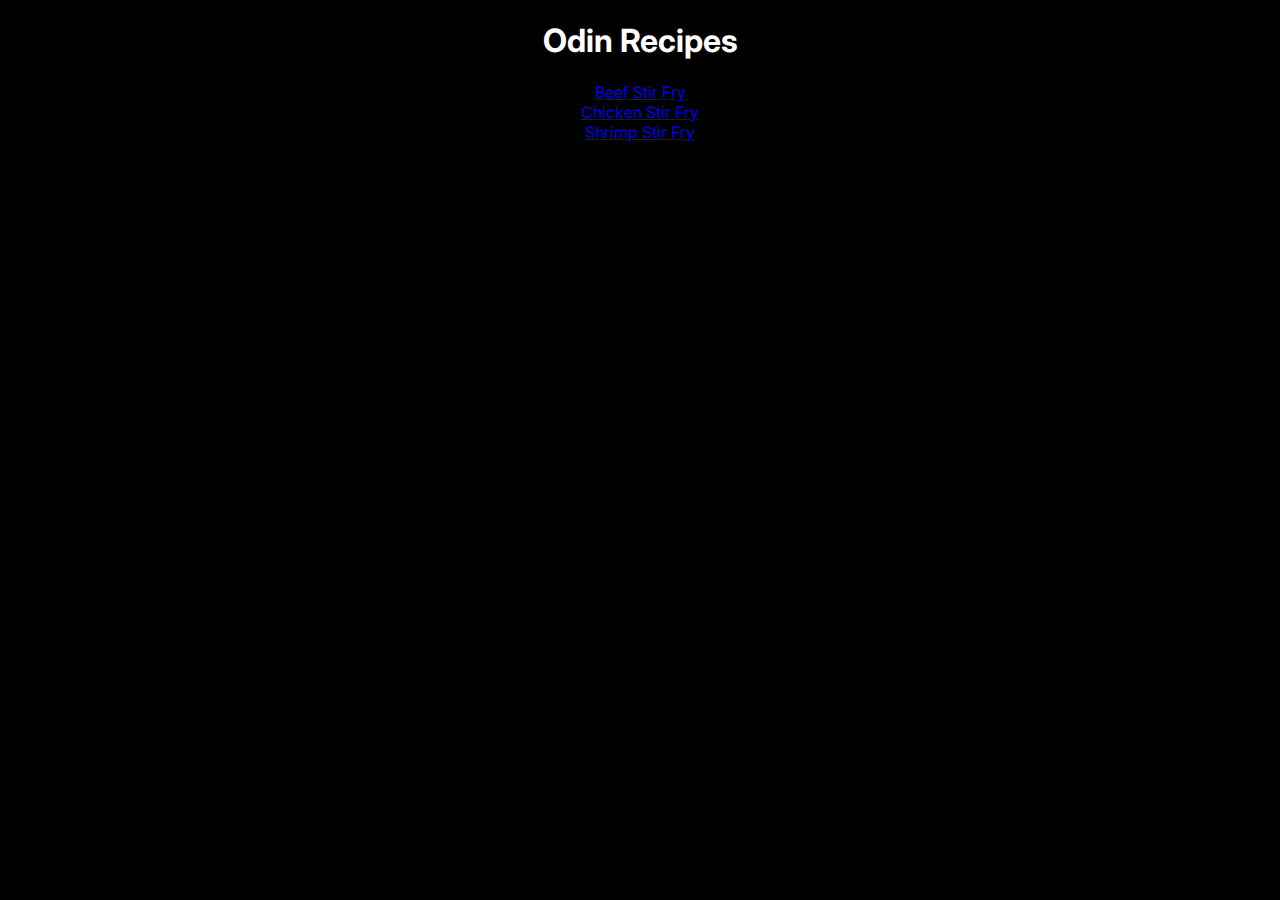
<file: index.html>
<!DOCTYPE html>
<html lang="en">
<head>
    <meta charset="UTF-8">
    <meta http-equiv="X-UA-Compatible" content="IE=edge">
    <meta name="viewport" content="width=device-width, initial-scale=1.0">
    <link rel="stylesheet" href="./style.css">
    <title>Odin Recipes</title>
</head>
<body>
    <h1>Odin Recipes</h1>
    <a href="./recipes/stir-fry-beef.html">Beef Stir Fry</a>
    <a href="./recipes/stir-fry-chicken.html">Chicken Stir Fry</a>
    <a href="./recipes/stir-fry-shrimp.html">Shrimp Stir Fry</a>
</body>
</html>
</file>
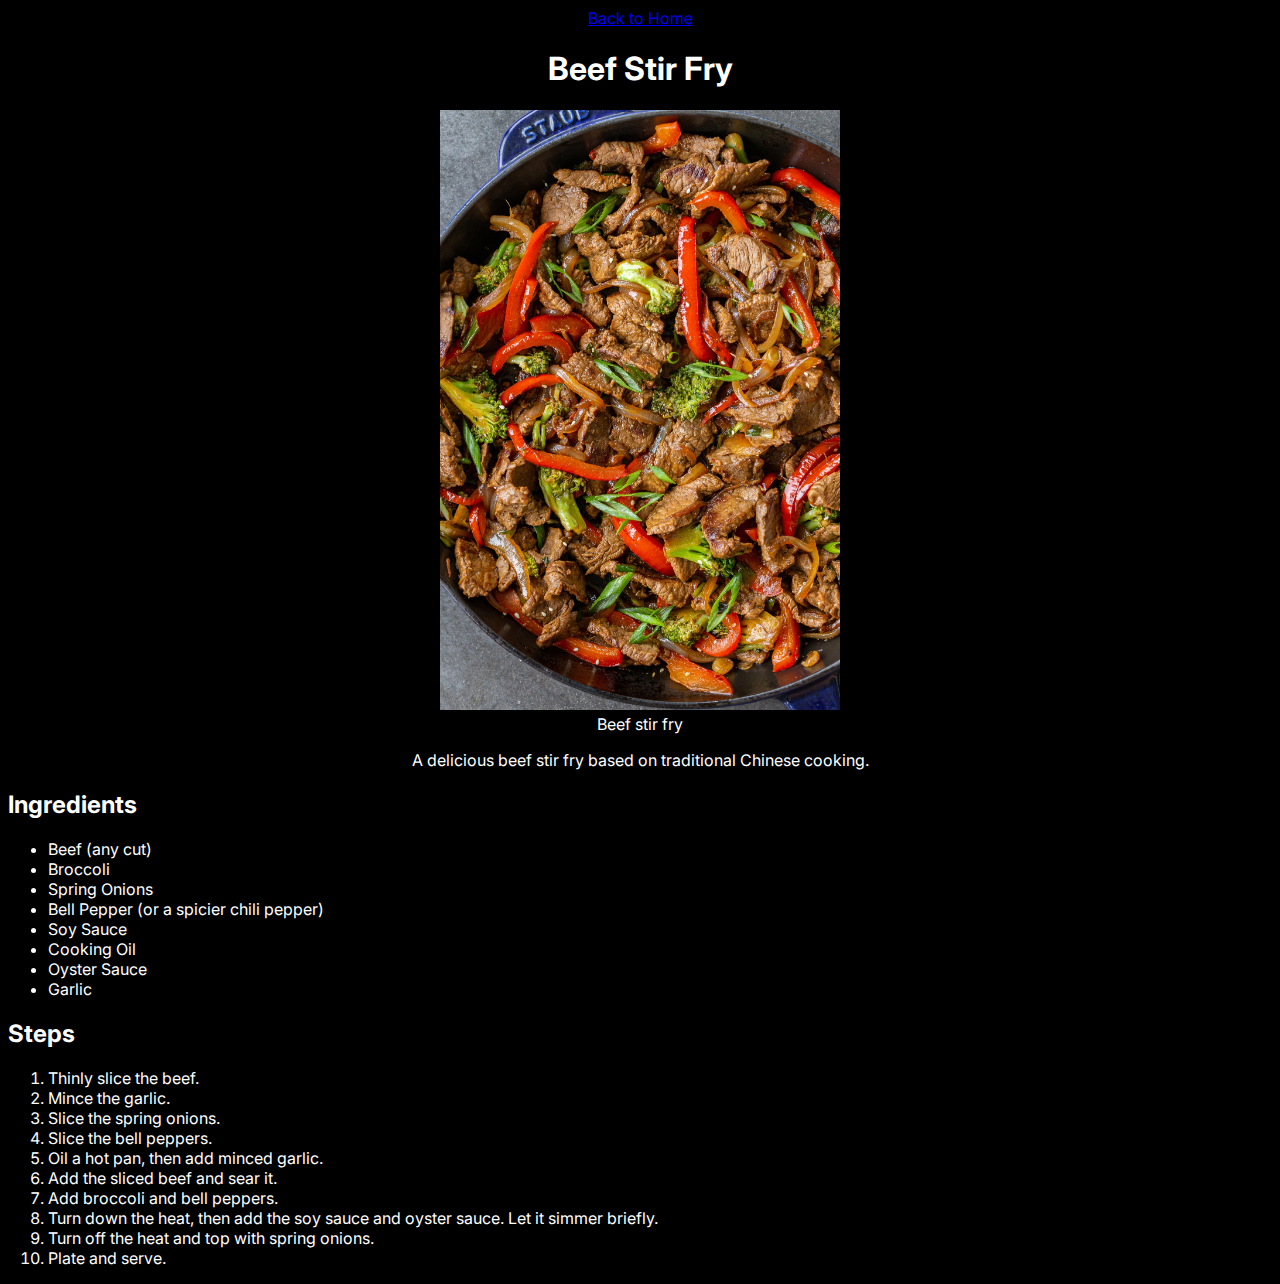
<file: recipes/stir-fry-beef.html>
<!DOCTYPE html>
<html lang="en">
<head>
    <meta charset="UTF-8">
    <meta http-equiv="X-UA-Compatible" content="IE=edge">
    <meta name="viewport" content="width=device-width, initial-scale=1.0">
    <link rel="stylesheet" href="../style.css">
    <title>Beef Stir Fry | Odin Recipes</title>
</head>
<body>
    <a href="../index.html">Back to Home</a>
    <h1>Beef Stir Fry</h1>
    <figure>
        <img src="../img/stir-fry-beef.webp" alt="Beef stir fry" width="400">
        <figcaption>Beef stir fry</figcaption>
    </figure>
    <p>A delicious beef stir fry based on traditional Chinese cooking.</p>
    <h2>Ingredients</h2>
    <ul>
        <li>Beef (any cut)</li>
        <li>Broccoli</li>
        <li>Spring Onions</li>
        <li>Bell Pepper (or a spicier chili pepper)</li>
        <li>Soy Sauce</li>
        <li>Cooking Oil</li>
        <li>Oyster Sauce</li>
        <li>Garlic</li>
    </ul>
    <h2>Steps</h2>
    <ol>
        <li>Thinly slice the beef.</li>
        <li>Mince the garlic.</li>
        <li>Slice the spring onions.</li>
        <li>Slice the bell peppers.</li>
        <li>Oil a hot pan, then add minced garlic.</li>
        <li>Add the sliced beef and sear it.</li>
        <li>Add broccoli and bell peppers.</li>
        <li>Turn down the heat, then add the soy sauce and oyster sauce. Let it simmer briefly.</li>
        <li>Turn off the heat and top with spring onions.</li>
        <li>Plate and serve.</li>
    </ol>
</body>
</html>
</file>
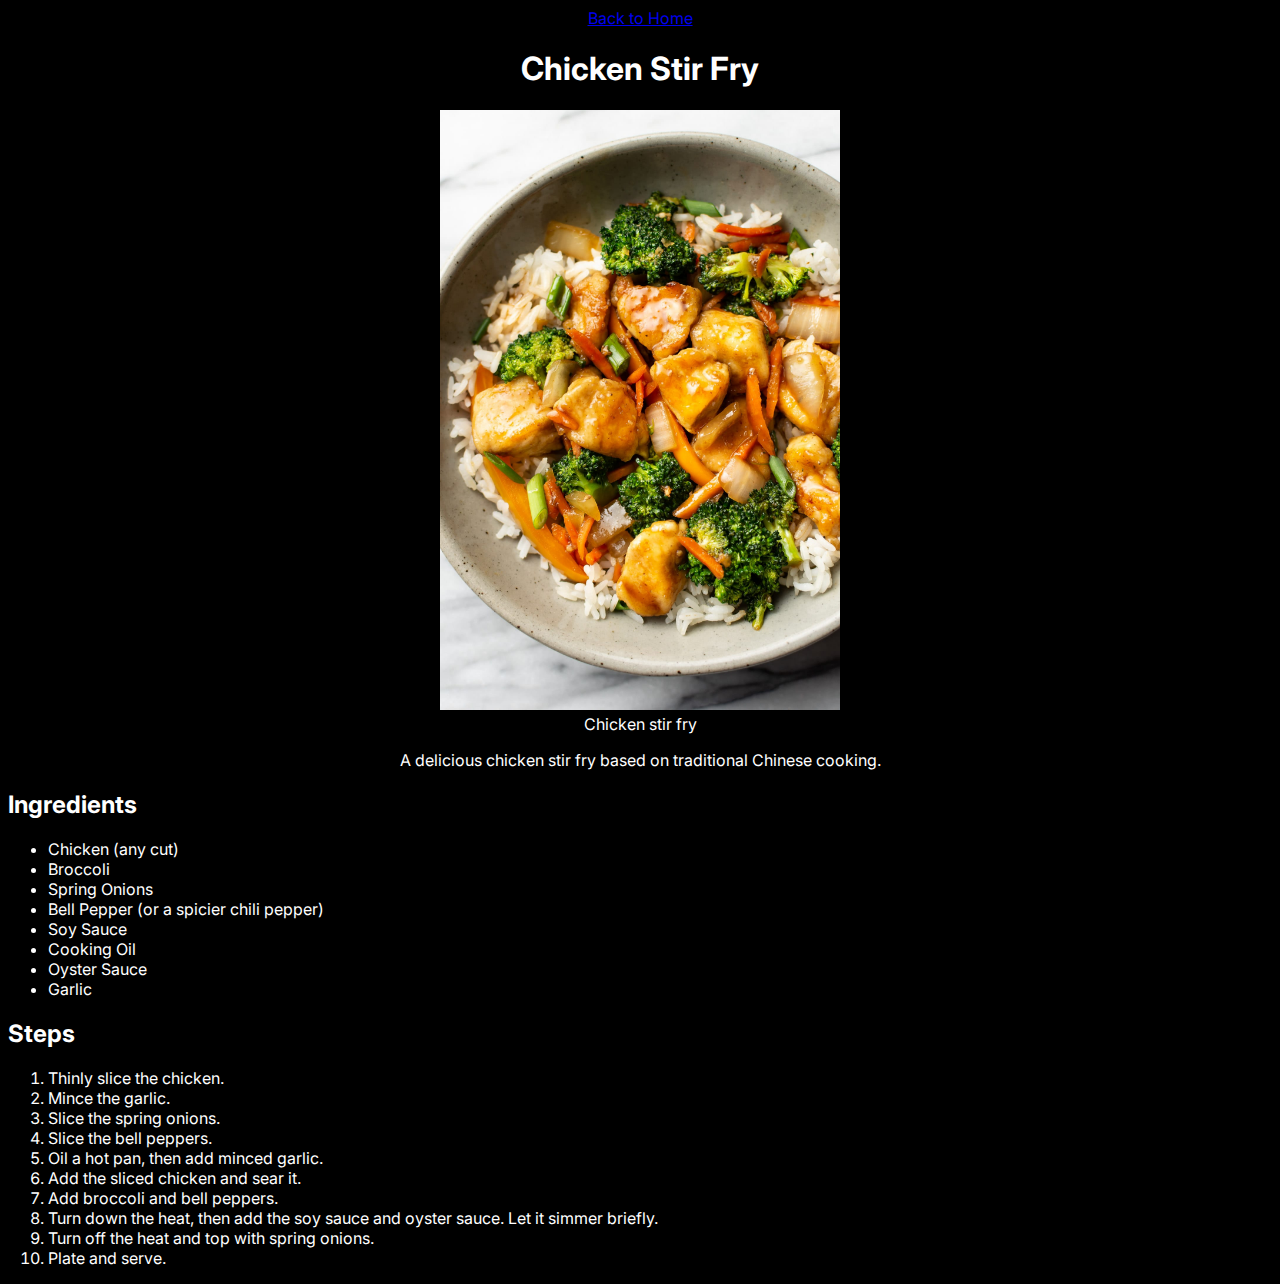
<file: recipes/stir-fry-chicken.html>
<!DOCTYPE html>
<html lang="en">
<head>
    <meta charset="UTF-8">
    <meta http-equiv="X-UA-Compatible" content="IE=edge">
    <meta name="viewport" content="width=device-width, initial-scale=1.0">
    <link rel="stylesheet" href="../style.css">
    <title>Chicken Stir Fry | Odin Recipes</title>
</head>
<body>
    <a href="../index.html">Back to Home</a>
    <h1>Chicken Stir Fry</h1>
    <figure>
        <img src="../img/stir-fry-chicken.jpeg" alt="Chicken stir fry" width="400">
        <figcaption>Chicken stir fry</figcaption>
    </figure>
    <p>A delicious chicken stir fry based on traditional Chinese cooking.</p>
    <h2>Ingredients</h2>
    <ul>
        <li>Chicken (any cut)</li>
        <li>Broccoli</li>
        <li>Spring Onions</li>
        <li>Bell Pepper (or a spicier chili pepper)</li>
        <li>Soy Sauce</li>
        <li>Cooking Oil</li>
        <li>Oyster Sauce</li>
        <li>Garlic</li>
    </ul>
    <h2>Steps</h2>
    <ol>
        <li>Thinly slice the chicken.</li>
        <li>Mince the garlic.</li>
        <li>Slice the spring onions.</li>
        <li>Slice the bell peppers.</li>
        <li>Oil a hot pan, then add minced garlic.</li>
        <li>Add the sliced chicken and sear it.</li>
        <li>Add broccoli and bell peppers.</li>
        <li>Turn down the heat, then add the soy sauce and oyster sauce. Let it simmer briefly.</li>
        <li>Turn off the heat and top with spring onions.</li>
        <li>Plate and serve.</li>
    </ol>
</body>
</html>
</file>
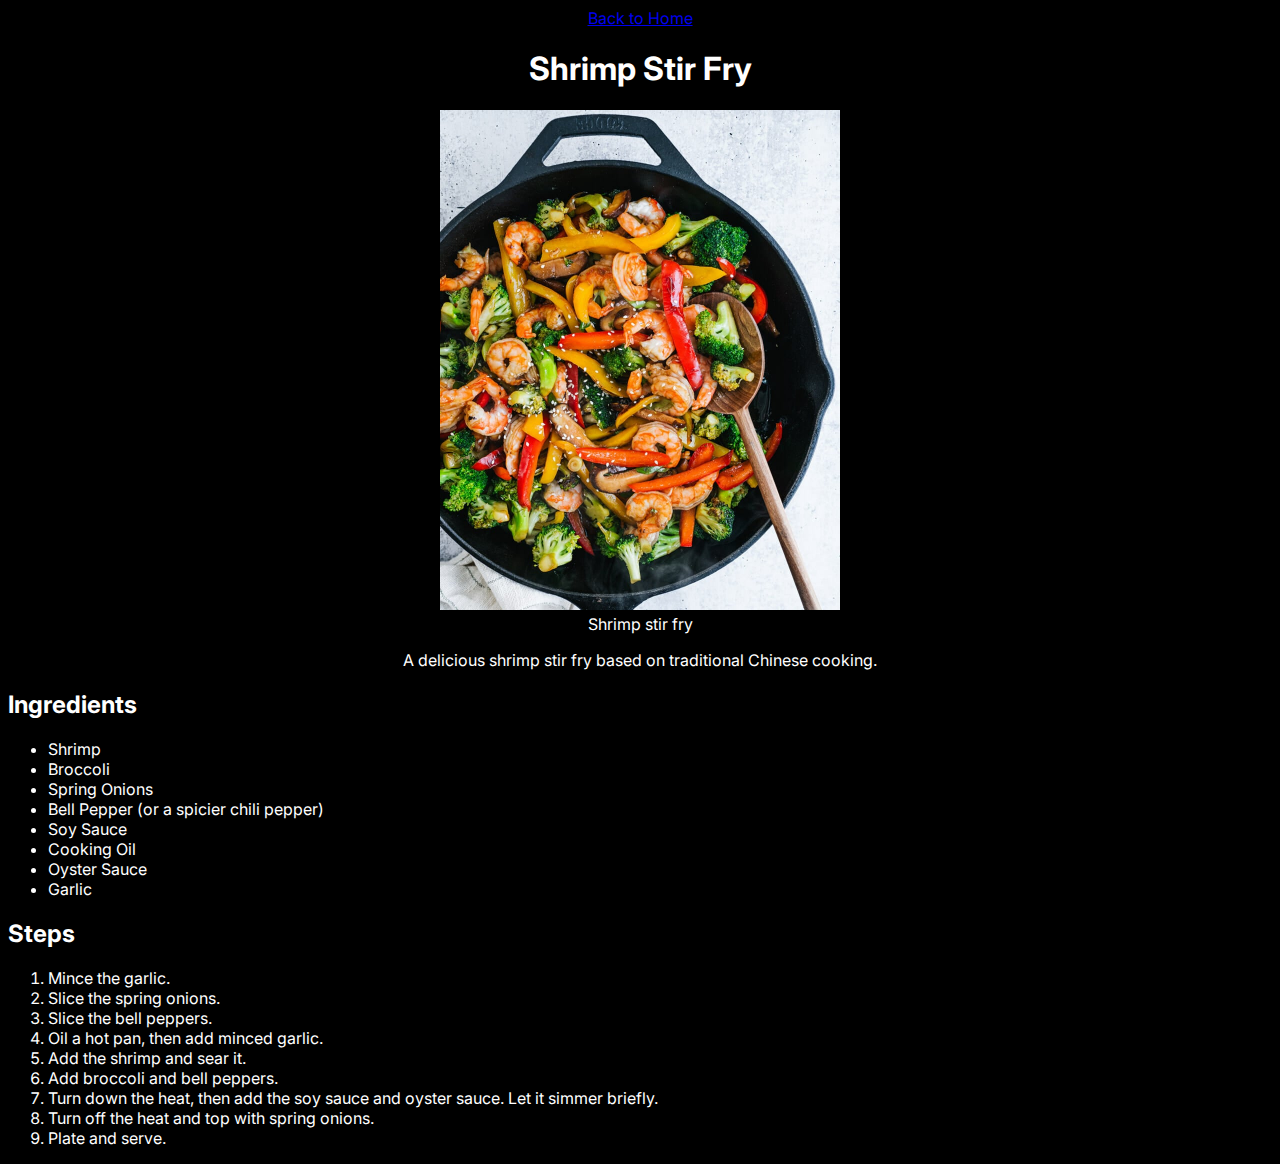
<file: recipes/stir-fry-shrimp.html>
<!DOCTYPE html>
<html lang="en">
<head>
    <meta charset="UTF-8">
    <meta http-equiv="X-UA-Compatible" content="IE=edge">
    <meta name="viewport" content="width=device-width, initial-scale=1.0">
    <link rel="stylesheet" href="../style.css">
    <title>Shrimp Stir Fry | Odin Recipes</title>
</head>
<body>
    <a href="../index.html">Back to Home</a>
    <h1>Shrimp Stir Fry</h1>
    <figure>
        <img src="../img/stir-fry-shrimp.jpeg" alt="Shrimp stir fry" width="400">
        <figcaption>Shrimp stir fry</figcaption>
    </figure>
    <p>A delicious shrimp stir fry based on traditional Chinese cooking.</p>
    <h2>Ingredients</h2>
    <ul>
        <li>Shrimp</li>
        <li>Broccoli</li>
        <li>Spring Onions</li>
        <li>Bell Pepper (or a spicier chili pepper)</li>
        <li>Soy Sauce</li>
        <li>Cooking Oil</li>
        <li>Oyster Sauce</li>
        <li>Garlic</li>
    </ul>
    <h2>Steps</h2>
    <ol>
        <li>Mince the garlic.</li>
        <li>Slice the spring onions.</li>
        <li>Slice the bell peppers.</li>
        <li>Oil a hot pan, then add minced garlic.</li>
        <li>Add the shrimp and sear it.</li>
        <li>Add broccoli and bell peppers.</li>
        <li>Turn down the heat, then add the soy sauce and oyster sauce. Let it simmer briefly.</li>
        <li>Turn off the heat and top with spring onions.</li>
        <li>Plate and serve.</li>
    </ol>
</body>
</html>
</file>
<file: style.css>
@import url('https://fonts.googleapis.com/css2?family=Inter:wght@100;200;300;400;500;600;700;800;900&display=swap');

body {
    color: white;
    background-color: black;
    text-align: center;
    font-family: "Inter", sans-serif;
}

h2,
ul,
ol {
    text-align: left;
}

a {
    display: block;
}

a:visited {
    color:aqua
}
</file>
